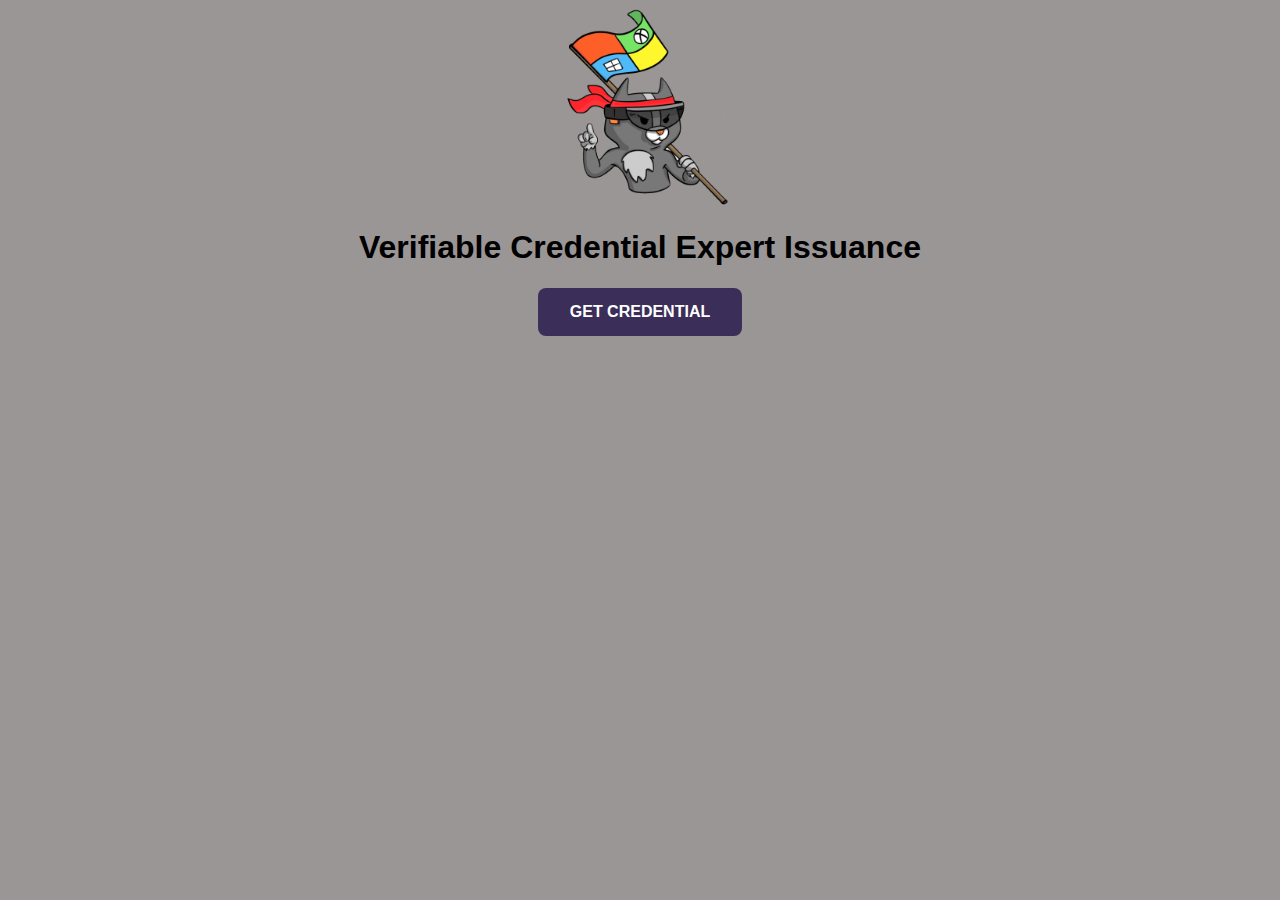
<file: static/issuer.html>
﻿<!-- Copyright (c) Microsoft Corporation. All rights reserved.
     Licensed under the MIT License. -->

<html lang="en">

    <head>
        <meta charset="utf-8">
        <title>Verifiable Credential Expert Request API Sample - Issuer</title>
        <meta name="description" content="Verifiable Credentials Expert">
        <meta name="author" content="Microsoft">
        <link rel="stylesheet" href="styles.css">
        <link rel="icon" href="favicon.png">    
    </head>
        
    <body>
        <div id="wrap">
            <div style="text-align: center;">
                <img src="VerifiedCredentialExpert-icon.png" height=200px; />
                <h1>Verifiable Credential Expert Issuance</h1>
        
            <button type="button" id="sign-in" class="button">GET CREDENTIAL</button>
            <div id="qrText"  style="display:none;">
                <p class="small-text">
                    <img src="authenticator-icon.png" alt="Authenticator icon" class="icon-small"><br>
                    Scan with Microsoft Authenticator
                </p>
            </div>
            <a id="deeplink" style="display: none;margin-top: 10px;">Tap to open Authenticator on mobile</a>
            <div id="qrcode" style="text-align: center"></div>
            <div id="pinCodeText" style="display: none"></div>

            <div id="message-wrapper" class="margin-bottom-75 margin-top-75" style="display: none">
               <i class="fas fa-user-check green icon-text-large margin-bottom-25"></i>
               <div id="message"></div>
            </div>

            <script src="qrcode.min.js"></script>
            <script>
                var signIn = document.getElementById('sign-in');
                var signOut = document.getElementById('sign-out');
                var display = document.getElementById('display');
                var qrcode = new QRCode("qrcode", { width: 300, height: 300 });
                var respIssuanceReq = null;
                signIn.addEventListener('click', () => {
                    fetch('/api/issuer/issuance-request')
                    .then(function(response) {
                        response.text()
                        .catch(error => document.getElementById("message").innerHTML = error)
                        .then(function(message) {
                            respIssuanceReq = JSON.parse(message);
                            if( /Android/i.test(navigator.userAgent) ) {
                                console.log(`Android device! Using deep link (${respIssuanceReq.url}).`);
                                window.location.href = respIssuanceReq.url; setTimeout(function () {
                                window.location.href = "https://play.google.com/store/apps/details?id=com.azure.authenticator"; }, 2000);
                            } else if (/iPhone/i.test(navigator.userAgent)) {
                                console.log(`iOS device! Using deep link (${respIssuanceReq.url}).`);
                                window.location.replace(respIssuanceReq.url);
                            } else {
                                console.log(`Not Android or IOS. Generating QR code encoded with ${message}`);
                                qrcode.makeCode(respIssuanceReq.url);
                                document.getElementById('sign-in').style.display = "none";
                                document.getElementById('qrText').style.display = "block";
                                if (respIssuanceReq.pin) {
                                    document.getElementById('pinCodeText').innerHTML = "Pin code: " + respIssuanceReq.pin;
                                    document.getElementById('pinCodeText').style.display = "block";
                                }
                            }
                        }).catch(error => { console.log(error.message); })
                    }).catch(error => { console.log(error.message); })
                    var checkStatus = setInterval(function () {
                        fetch('api/issuer/issuance-response?id=' + respIssuanceReq.id )
                            .then(response => response.text())
                            .catch(error => document.getElementById("message").innerHTML = error)
                            .then(response => {
                                if (response.length > 0) {
                                    console.log(response)
                                    respMsg = JSON.parse(response);
                                    // QR Code scanned, show pincode if pincode is required
                                    if (respMsg.status == 'request_retrieved') {
                                        document.getElementById('message-wrapper').style.display = "block";
                                        document.getElementById('qrText').style.display = "none";
                                        document.getElementById("qrcode").getElementsByTagName("img")[0].style.opacity = "0.1";
                                        if (respMsg.pin) {
                                            document.getElementById('pinCodeText').style.display = "visible";
                                        }
                                        document.getElementById('message').innerHTML = respMsg.message;
                                    }
                                    if (respMsg.status == 'issuance_successful') {
                                        document.getElementById('qrcode').style.display = "none";
                                        document.getElementById('pinCodeText').style.display = "none";
                                        document.getElementById('message').innerHTML = respMsg.message;
                                        clearInterval(checkStatus);
                                    }
                                    if (respMsg.status == 'issuance_failed') {
                                        document.getElementById('qrcode').style.display = "none";
                                        document.getElementById('pinCodeText').style.display = "none";
                                        //document.getElementById('message').innerHTML = respMsg.message;
                                        document.getElementById('message').innerHTML = "Issuance error occured, did you enter the wrong pincode? Please refresh the page and try again.";
                                        document.getElementById('payload').innerHTML = "Payload: " + respMsg.payload;
                                        clearInterval(checkStatus);
                                    }
                                }
                            })
                    }, 1500);
                })
            </script>
            </div>
            </div>
    </body>
</html>
</file>
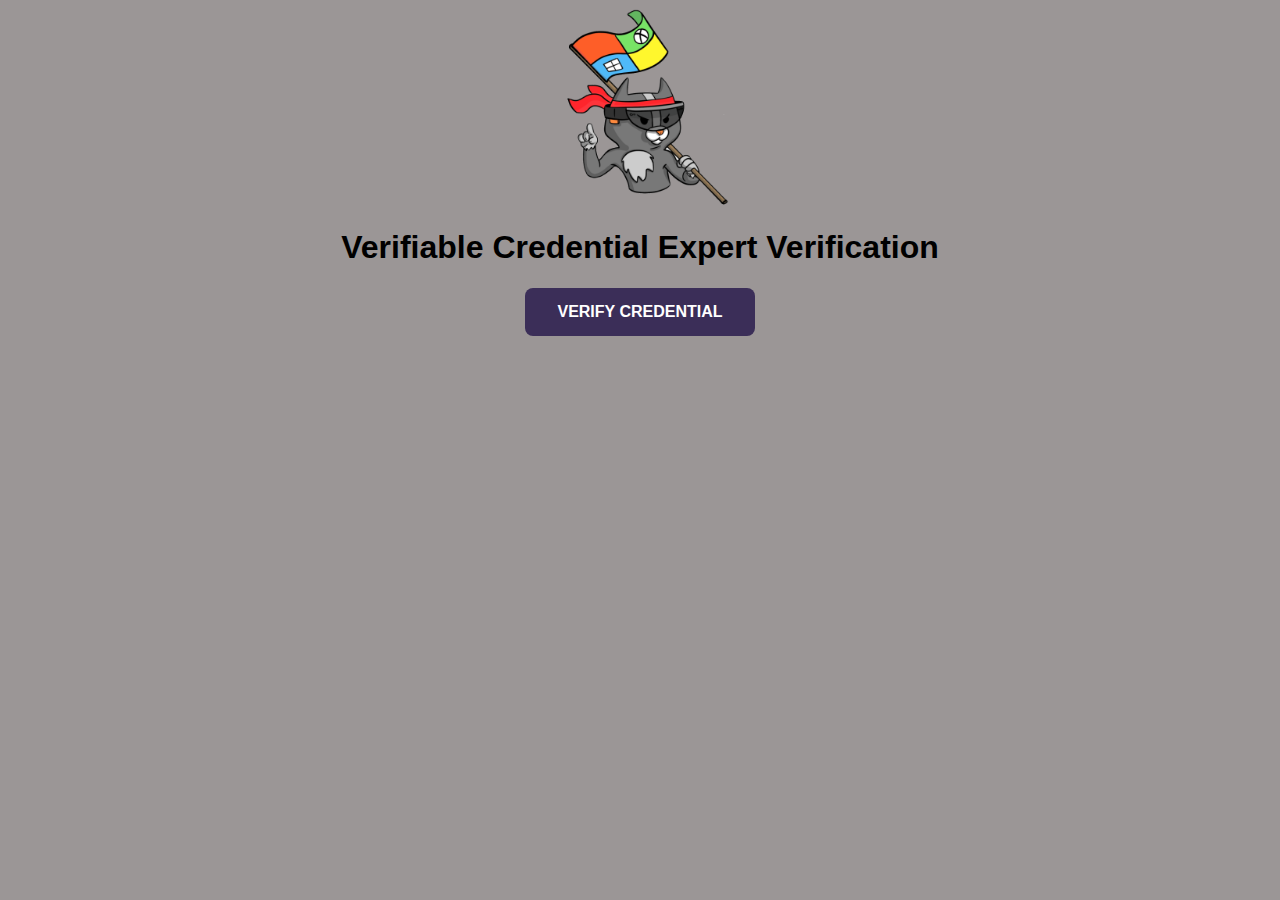
<file: static/verifier.html>
<!-- Copyright (c) Microsoft Corporation. All rights reserved.
     Licensed under the MIT License. -->

<html>
    <head>
        <meta charset="utf-8">
        <title>Verifiable Credential Expert Request API Sample - Verifier</title>
        <meta name="description" content="Verifiable Credentials Expert">
        <meta name="author" content="Microsoft">
        <link rel="stylesheet" href="styles.css">
        <link rel="icon" href="favicon.png">
        
    </head>    
    <body>
        <div id="wrap">
            <div style="text-align: center;">
                <img src="VerifiedCredentialExpert-icon.png" height=200px; />
                <h1>Verifiable Credential Expert Verification</h1>
        
            <button type="button" id="sign-in" class="button">VERIFY CREDENTIAL</button>
            <div id="qrText"  style="display:none;">
                <p class="small-text">
                    <img src="authenticator-icon.png" alt="Authenticator icon" class="icon-small"><br>
                    Scan with Microsoft Authenticator
                </p>
            </div>
            <a id="deeplink" style="display: none;margin-top: 10px;">Tap to open Authenticator on mobile</a>
            <div id="qrcode" style="text-align: center"></div>
            <div id="pinCodeText" style="display: none"></div>

            <div id="message-wrapper" class="margin-bottom-75 margin-top-75" style="display: none">
               <i class="fas fa-user-check green icon-text-large margin-bottom-25"></i>
               <div id="message"></div>
                <br />
               <div id="subject"></div>
                <br />
               <div id="payload"></div>
            </div>

            <script src="qrcode.min.js"></script>
            <script>
                var signIn = document.getElementById('sign-in');
                var signOut = document.getElementById('sign-out');
                var display = document.getElementById('display');
                var qrcode = new QRCode("qrcode", { width: 300, height: 300 });
                var respPresentationReq = null;
                signIn.addEventListener('click', () => {
                    fetch('/api/verifier/presentation-request')
                    .then(function(response) {
                        response.text()
                        .catch(error => document.getElementById("message").innerHTML = error)
                        .then(function(message) {
                            respPresentationReq = JSON.parse(message);
                            if( /Android/i.test(navigator.userAgent) ) {
                                console.log(`Android device! Using deep link (${respPresentationReq.url}).`);
                                window.location.href = respPresentationReq.url; setTimeout(function () {
                                window.location.href = "https://play.google.com/store/apps/details?id=com.azure.authenticator"; }, 2000);
                            } else if (/iPhone/i.test(navigator.userAgent)) {
                                console.log(`iOS device! Using deep link (${respPresentationReq.url}).`);
                                window.location.replace(respPresentationReq.url);
                            } else {
                                console.log(`Not Android or IOS. Generating QR code encoded with ${message}`);
                                qrcode.makeCode(respPresentationReq.url);
                                document.getElementById('sign-in').style.visibility = "hidden";
                                document.getElementById('qrText').style.display = "block";
                            }
                        }).catch(error => { console.log(error.message); })
                    }).catch(error => { console.log(error.message); })
                    var checkStatus = setInterval(function () {
                        fetch('api/verifier/presentation-response?id=' + respPresentationReq.id )
                            .then(response => response.text())
                            .catch(error => document.getElementById("message").innerHTML = error)
                            .then(response => {
                                if (response.length > 0) {
                                    console.log(response)
                                    respMsg = JSON.parse(response);
                                    // QR Code scanned
                                    console.log(respMsg.status);
                                    if (respMsg.status == 'request_retrieved') {
                                        document.getElementById('message-wrapper').style.display = "block";
                                        document.getElementById("qrcode").getElementsByTagName("img")[0].style.opacity = "0.1";
                                        document.getElementById('qrText').style.display = "none";
                                        document.getElementById('message').innerHTML = respMsg.message;
                                    }
                                    
                                    if (respMsg.status == 'presentation_verified') {
                                        document.getElementById('qrcode').style.display = "none";
                                        document.getElementById('message').innerHTML = respMsg.message;
                                        document.getElementById('payload').innerHTML = "Payload: " + JSON.stringify(respMsg.payload);
                                        document.getElementById('subject').innerHTML = respMsg.firstName +" " + respMsg.lastName +" is a Verifiable Credential Expert";
                                        clearInterval(checkStatus);
                                    }
                                }
                            })
                    }, 1500); //change this to higher interval if you use ngrok to prevent overloading the free tier service
                })
            </script>
            </div>

        </div>
    </body>
</html>
</file>
<file: static/styles.css>
body {
    font-family: sans-serif;
    background-color: #9b9696;
}
#wrap {
    margin: 0 auto;
    width: 800px;
}

.button {
    background-color: #3B2E58;
    border: none;
    color: white;
    padding: 15px 32px;
    text-align: center;
    text-decoration: none;
    border-radius: 8px;
    display: inline-block;
    font-size: 16px;
    font-weight: bold;
  }

.dark-purple-fill {
  background-color: #3B2E58;
}
.light-purple-fill {
  background-color: #8661c5;
}

.icon-small {
  width: 50px;
  padding-bottom: 5px;
}

.icon-text-large {
  font-size: 100px;
}

.small-text {
  font-size: 16px;
}

.tiny-text {
  font-size: 12px;
}

.text-gray {
  color: gray;
}

.text-center {
  text-align: center;
}

#qrcode > img {
  margin: 0 auto;
  padding-top: 25px;
}

.margin-top-50 {
  margin-top: 50px;
}

.margin-top-75 {
  margin-top: 75px;
}

.margin-bottom-25 {
  margin-bottom: 25px;
}

.margin-bottom-50 {
  margin-bottom: 50px;
}

.margin-bottom-75 {
  margin-bottom: 50px;
}

.margin-bottom-100 {
  margin-bottom: 100px;
}

.green {
  color: #228B22;
}

#message {
  font-size: 1.5em;
}
</file>
